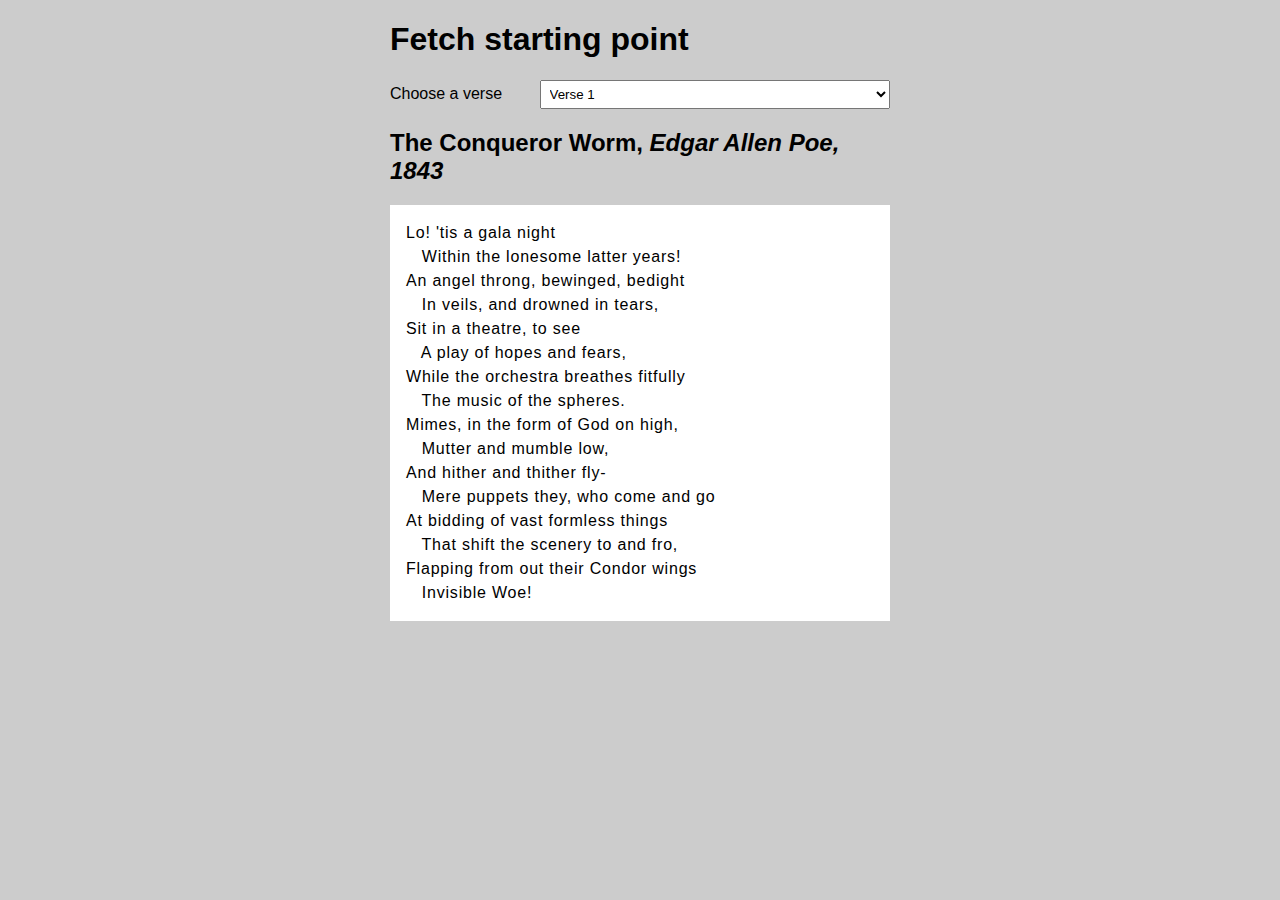
<file: web-study-examples/site46/index.html>
<!DOCTYPE html>
<html lang="en-US">
<head>
    <meta charset="utf-8"/>
    <meta name="viewport" content="width=device-width, initial-scale=1.0"/>

    <title>Fetch API</title>

    <style>
        html,
        pre {
            font-family: sans-serif;
        }

        body {
            width: 500px;
            margin: 0 auto;
            background-color: #ccc;
        }

        pre {
            line-height: 1.5;
            letter-spacing: 0.05rem;
            padding: 1rem;
            background-color: white;
        }

        label {
            width: 200px;
            margin-right: 33px;
        }

        select {
            width: 350px;
            padding: 5px;
        }
    </style>
</head>

<body>
<h1>Fetch starting point</h1>

<form>
    <label for="verse-choose">Choose a verse</label>
    <select id="verse-choose" name="verse-choose">
        <option>Verse 1</option>
        <option>Verse 2</option>
        <option>Verse 3</option>
        <option>Verse 4</option>
    </select>
</form>

<h2>The Conqueror Worm, <em>Edgar Allen Poe, 1843</em></h2>

<pre></pre>

<script>
    const verseChoose = document.querySelector("select");
    const poemDisplay = document.querySelector("pre");

    verseChoose.addEventListener("change", () => {
        const verse = verseChoose.value;
        updateDisplay(verse);
    });

    function updateDisplay(verse) {
        verse = verse.replaceAll(" ", "").toLowerCase();
        const url = `${verse}.txt`;
        // 调用 `fetch()`，传入 URL。
        fetch(url)
            // fetch() 返回一个 promise。当我们从服务器收到响应时，
            // 会使用该响应调用 promise 的 `then()` 处理器。
            .then((response) => {
                // 如果请求没有成功，我们的处理器会抛出错误。
                if (!response.ok) {
                    throw new Error(`HTTP 错误：${response.status}`);
                }
                // 否则（如果请求成功），我们的处理器通过调用
                // response.text() 以获取文本形式的响应，
                // 并立即返回 `response.text()` 返回的 promise。
                return response.text();
            })
            // 若成功调用 response.text()，会使用返回的文本来调用 `then()` 处理器，
            // 然后我们将其拷贝到 `poemDisplay` 框中。
            .then((text) => (poemDisplay.textContent = text))
            // 捕获可能出现的任何错误，
            // 并在 `poemDisplay` 框中显示一条消息。
            .catch((error) => (poemDisplay.textContent = `获取诗歌失败：${error}`));
    }

    updateDisplay("Verse 1");
    verseChoose.value = "Verse 1";

</script>
</body>
</html>
</file>
